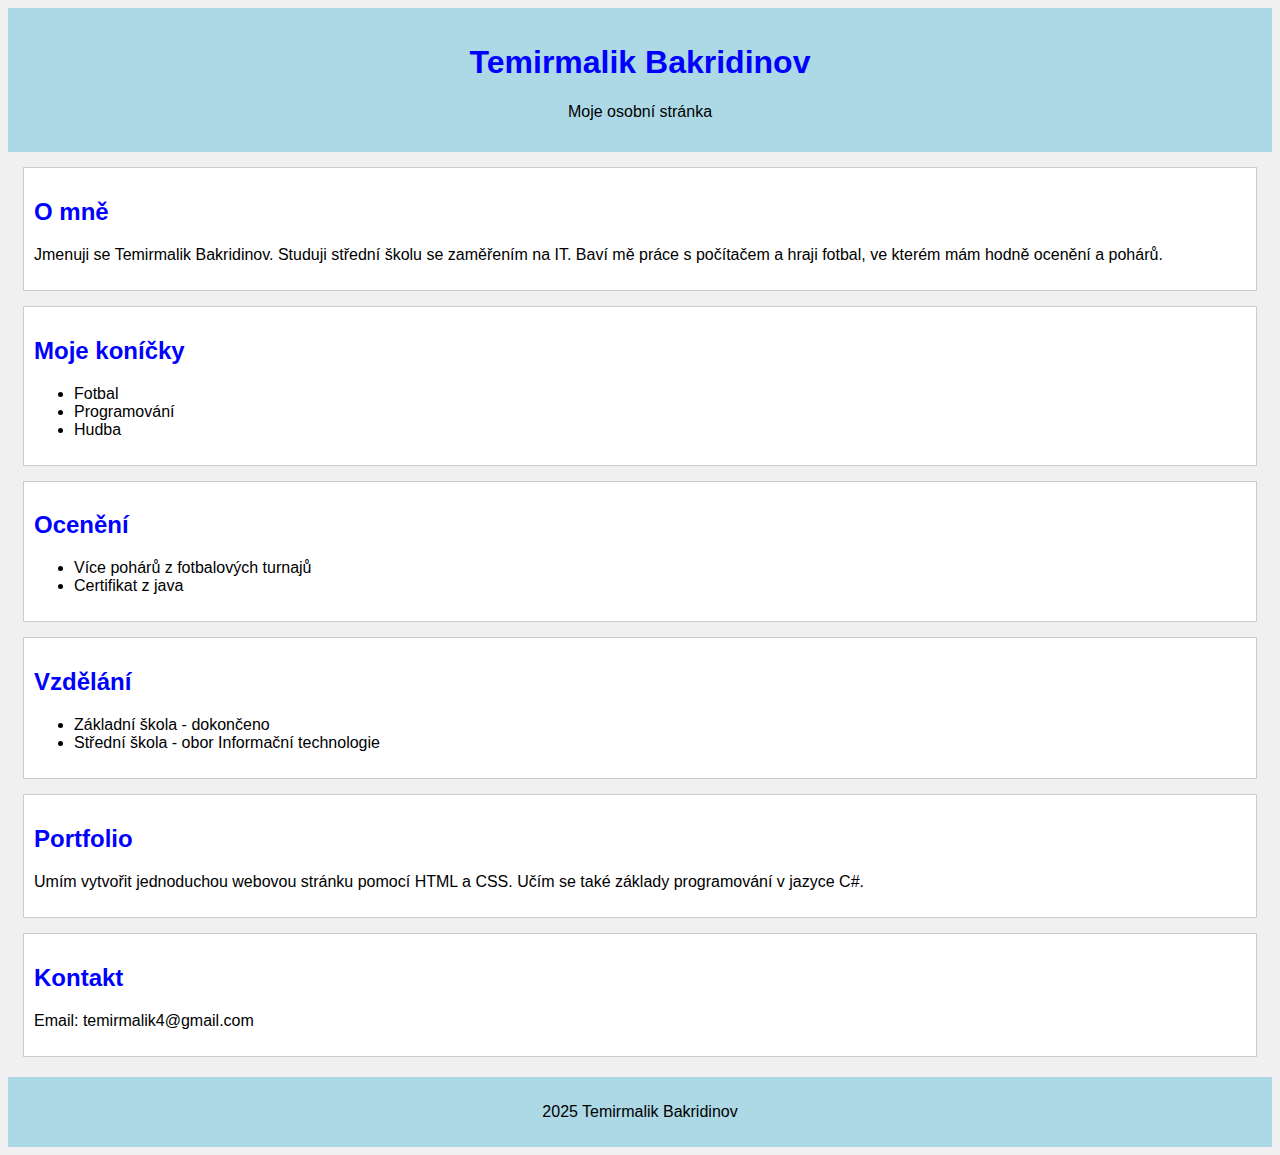
<file: index.html>
<!DOCTYPE html>
<html lang="cs">
<head>
  <meta charset="UTF-8">
  <meta name="viewport" content="width=device-width, initial-scale=1.0">
  <title>Temirmalik Bakridinov - Prezentace</title>
    <link rel="stylesheet" href="style.css">

</head>
<body>

  <header>
    <h1>Temirmalik Bakridinov</h1>
    <p>Moje osobní stránka</p>
  </header>

  <main>
    <section>
      <h2>O mně</h2>
      <p>Jmenuji se Temirmalik Bakridinov. Studuji střední školu se zaměřením na IT. 
      Baví mě práce s počítačem a hraji fotbal, ve kterém mám hodně ocenění a pohárů.</p>
    </section>

    <section>
      <h2>Moje koníčky</h2>
      <ul>
        <li>Fotbal</li>
        <li>Programování</li>
        <li>Hudba</li>
      </ul>
    </section>

    <section>
      <h2>Ocenění</h2>
      <ul>
        <li>Více pohárů z fotbalových turnajů</li>
        <li>Certifikat z java </li>
      </ul>
    </section>

    <section>
      <h2>Vzdělání</h2>
      <ul>
        <li>Základní škola - dokončeno</li>
        <li>Střední škola - obor Informační technologie</li>
      </ul>
    </section>

    <section>
      <h2>Portfolio</h2>
      <p>Umím vytvořit jednoduchou webovou stránku pomocí HTML a CSS. 
      Učím se také základy programování v jazyce C#.</p>
    </section>

    <section>
      <h2>Kontakt</h2>
      <p>Email: temirmalik4@gmail.com</p>
    </section>
  </main>

  <footer>
    <p>2025 Temirmalik Bakridinov</p>
  </footer>

</body>
</html>
</file>
<file: style.css>
body {
      font-family: Arial;
      background-color: #f0f0f0;
    }
    header {
      background-color: lightblue;
      text-align: center;
      padding: 15px;
    }
    section {
      background-color: white;
      margin: 15px;
      padding: 10px;
      border: 1px solid #ccc;
    }
    h1 {
      color: rgb(0, 0, 255);
    }
    h2 {
      color: blue;
    }
    footer {
      background-color: lightblue;
      text-align: center;
      padding: 10px;
      margin-top: 20px;
    }
</file>
<file: jj.css>
body {
      font-family: Arial;
      background-color: #f0f0f0;
    }
    header {
      background-color: lightblue;
      text-align: center;
      padding: 15px;
    }
    section {
      background-color: white;
      margin: 15px;
      padding: 10px;
      border: 1px solid #ccc;
    }
    h1 {
      color: rgb(0, 0, 255);
    }
    h2 {
      color: blue;
    }
    footer {
      background-color: lightblue;
      text-align: center;
      padding: 10px;
      margin-top: 20px;
    }
</file>
